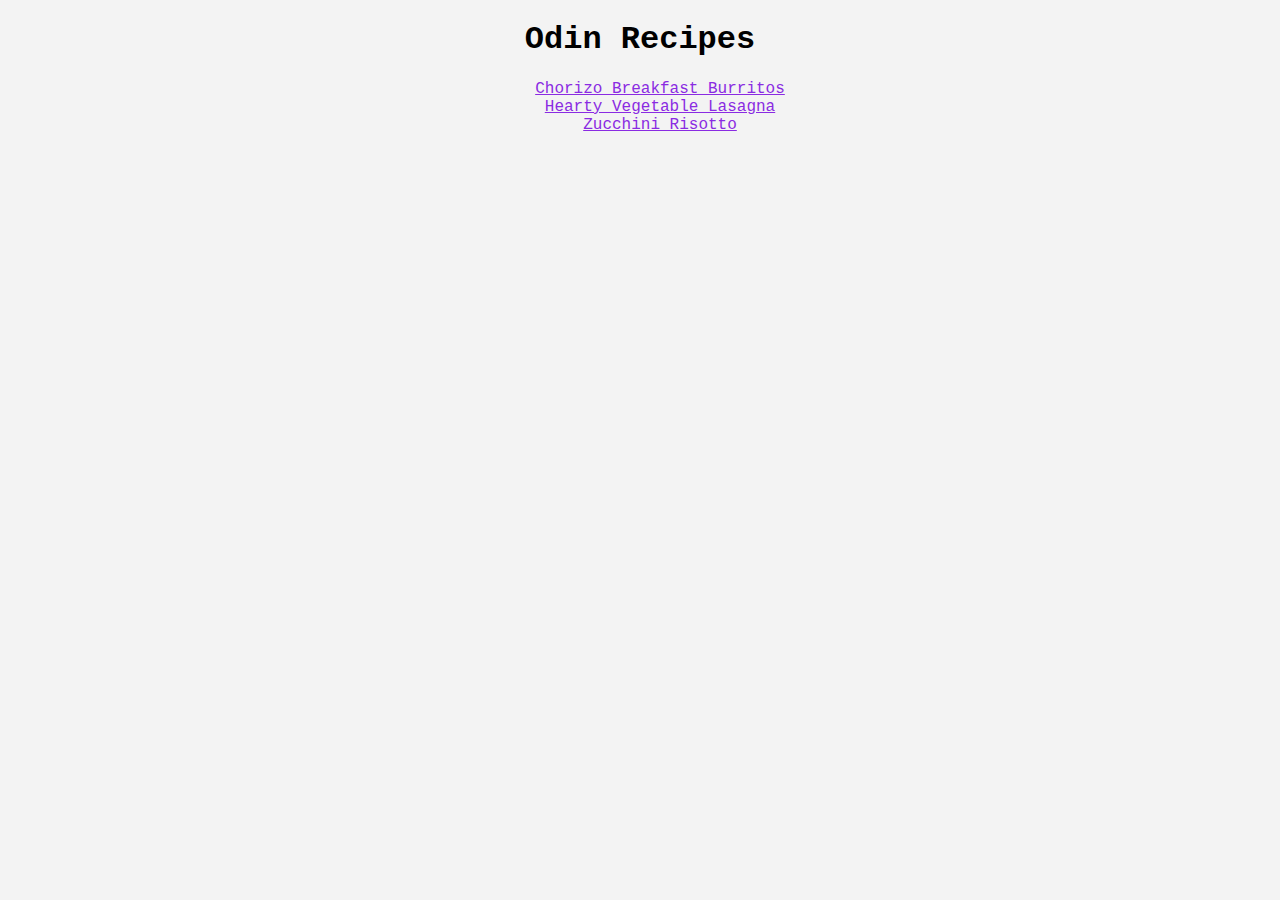
<file: index.html>
<!DOCTYPE html>
<html lang="en">

<head>
  <meta charset="UTF-8">
  <meta http-equiv="X-UA-Compatible" content="IE=edge">
  <meta name="viewport" content="width=device-width, initial-scale=1.0">
  <link rel="stylesheet" href="/style.css">
  <title>Odin Recipes</title>
</head>

<body>
  <h1 id="odin-recipes">Odin Recipes</h1>
  <ul id="odin-recipes-links">
    <li><a href="/recipes/burrito.html">Chorizo Breakfast Burritos</a></li>
    <li><a href="/recipes/lasagna.html">Hearty Vegetable Lasagna</a></li>
    <li><a href="/recipes/risotto.html">Zucchini Risotto</a></li>
  </ul>
</body>

</html>
</file>
<file: style.css>
* {
  font-family: 'Courier New', Courier, monospace;
  background-color: #f3f3f3;
}

#odin-recipes {
  text-align: center;
}

#odin-recipes-links {
  text-align: center;
  list-style: none;
}

#odin-recipes-links a {
  color: blueviolet;
}

#odin-recipes-links a:hover {
  color: darkorange;
}

.recipe-name {
  text-align: center;
}

.images {
  height: auto;
  width: 500px;
}
</file>
